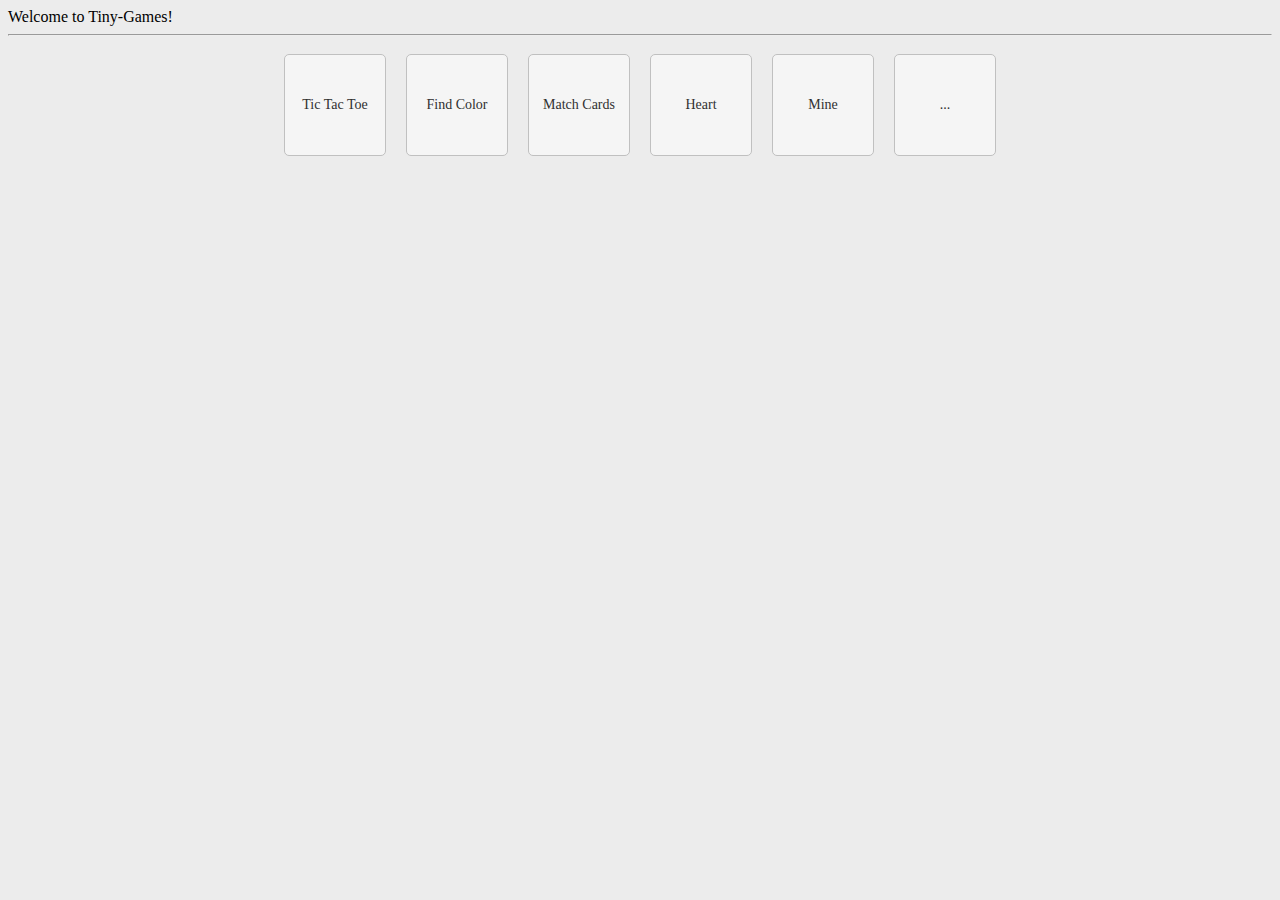
<file: index.html>
<!DOCTYPE html>
<html lang="en">
<head>
    <meta charset="UTF-8">
    <meta http-equiv="X-UA-Compatible" content="IE=edge">
    <meta name="viewport" content="width=device-width, initial-scale=1.0">
    <title>Tiny Games</title>
    <link href="./styles.css" rel="stylesheet" />
</head>
<body>
    Welcome to Tiny-Games!
    <hr />
    <div class="game-container">
        <a href="./tic-tac-toe/index.html" class="game">Tic Tac Toe</a>
        <a href="./find-color/index.html" class="game">Find Color</a>
        <a href="#" class="game">Match Cards</a>
        <a href="#" class="game">Heart</a>
        <a href="#" class="game">Mine</a>
        <a href="#" class="game">...</a>
    </div>
</body>
</html>
</file>
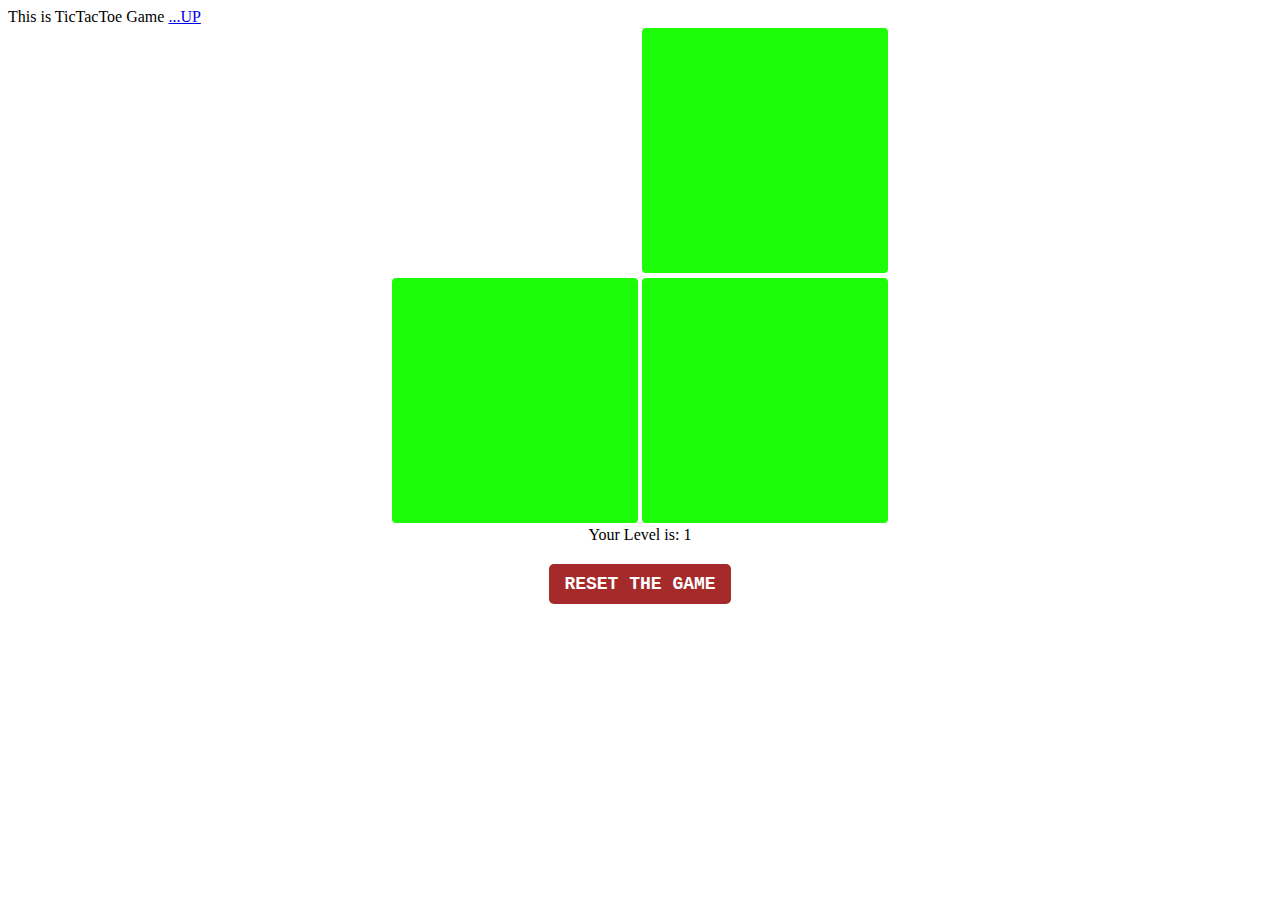
<file: find-color/index.html>
<!DOCTYPE html>
<html lang="en">
<head>
    <meta charset="UTF-8">
    <meta http-equiv="X-UA-Compatible" content="IE=edge">
    <meta name="viewport" content="width=device-width, initial-scale=1.0">
    <title>Find Color</title>
    <script src="./fc-game.js"></script>
    <link href="./styles.css" rel="stylesheet" />
</head>
<body>
    <div>This is TicTacToe Game <a href="../index.html">...UP</a></div>
    <div id="board-container">
        <div id="board">
        
        </div>
        <div>Your Level is: <label id="gameLevel">1</label></div>
        <button id="reset-button" onclick="resetGame()">RESET THE GAME</button>
    </div>
</body>
</html>
</file>
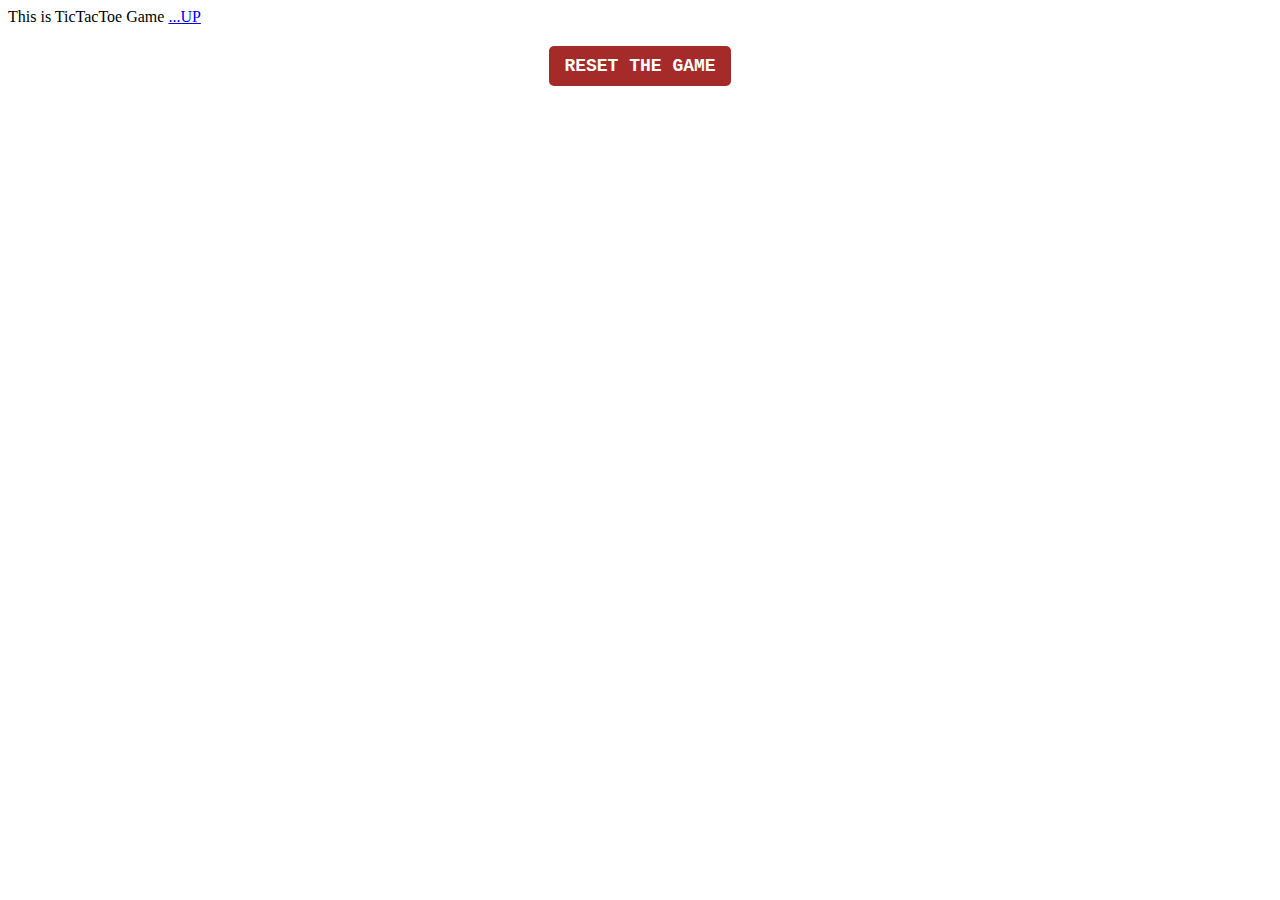
<file: tic-tac-toe/index.html>
<!DOCTYPE html>
<html lang="en">
<head>
    <meta charset="UTF-8">
    <meta http-equiv="X-UA-Compatible" content="IE=edge">
    <meta name="viewport" content="width=device-width, initial-scale=1.0">
    <title>Tic Tac Toe</title>
    <script src="./game.js"></script>
    <link href="./styles.css" rel="stylesheet" />
</head>
<body>
    <div>This is TicTacToe Game <a href="../index.html">...UP</a></div>
    <div id="board-container">
        <div id="board">
        
        </div>
        <button id="reset-button" onclick="whenWindowIsLoaded()">RESET THE GAME</button>
    </div>

</body>
</html>
</file>
<file: styles.css>
body {
    background-color: rgb(236, 236, 236);
}
.game-container {
    display: flex;
    justify-content: center;
    align-items: center;
    flex-wrap: wrap;
}
.game {
    display: flex;
    justify-content: center;
    align-items: center;
    border-radius: 5px;
    background-color: rgb(245, 245, 245);
    border: 1px solid rgb(192, 192, 192);
    cursor: default;
    margin: 10px;
    color: rgb(48, 48, 48);
    font-size: 14px;
    text-align: center;
    flex: 1;
    text-decoration: none;
    height: 100px;
    min-width: 100px;
    max-width: 100px;
}
.game:hover {
    cursor: pointer;
    background-color: white;
    border: 1px solid rgb(155, 155, 155);
}
</file>
<file: find-color/styles.css>
#board-container {
    display: flex;
    flex-direction: column;
    justify-content: center;
    align-items: center;

}
#board {
    display: flex;
    justify-content: center;
    align-items: center;
    flex-direction: column;
    max-width: 500px;
    max-height: 500px;
    width: 500px;
    height: 500px;
}
.row {
    flex: 1;
    display: flex;
    flex-direction: row;
    width: 100%;
    margin-bottom: 5px;
}
.slot {
    flex: 1;
    width: 100%;
    height: 100%;
    border: none;
    cursor: default;
    transition: all linear 300ms;
    margin: 2px;
    border-radius: 4px;
}

.slot:hover {
    /* background-color: rgb(38, 173, 173); */
    cursor: pointer;
}

.slot:disabled {
    color: black;
}

#reset-button {
    max-width: 200px;
    border: none;
    border-radius: 5px;
    background-color: brown;
    color:white;
    cursor: default;
    font-size: 18px;
    font-weight: bold;
    height: 40px;
    transition: all linear 200ms;
    font-family: 'Courier New', Courier, monospace;
    margin-top: 20px;
    padding: 0 15px;
}
#reset-button:hover {
    background-color: rgb(136, 26, 26);
    cursor: pointer;
}
</file>
<file: tic-tac-toe/styles.css>
#board-container {
    display: flex;
    flex-direction: column;
    justify-content: center;
    align-items: center;
}
#board {
    display: flex;
    justify-content: center;
    align-items: center;
    flex-direction: column;

}

.row {
    flex: 1;

}
.slot {
    width: 70px;
    height: 70px;
    background-color: rgb(132, 240, 240);
    border: none;
    cursor: default;
    transition: all linear 300ms;
    margin: 2px;
    border-radius: 4px;
}

.slot:hover {
    background-color: rgb(38, 173, 173);
    cursor: pointer;
}

.slot:disabled {
    color: black;
}

#reset-button {
    max-width: 200px;
    border: none;
    border-radius: 5px;
    background-color: brown;
    color:white;
    cursor: default;
    font-size: 18px;
    font-weight: bold;
    height: 40px;
    transition: all linear 200ms;
    font-family: 'Courier New', Courier, monospace;
    margin-top: 20px;
    padding: 0 15px;
}
#reset-button:hover {
    background-color: rgb(136, 26, 26);
    cursor: pointer;
}
</file>
